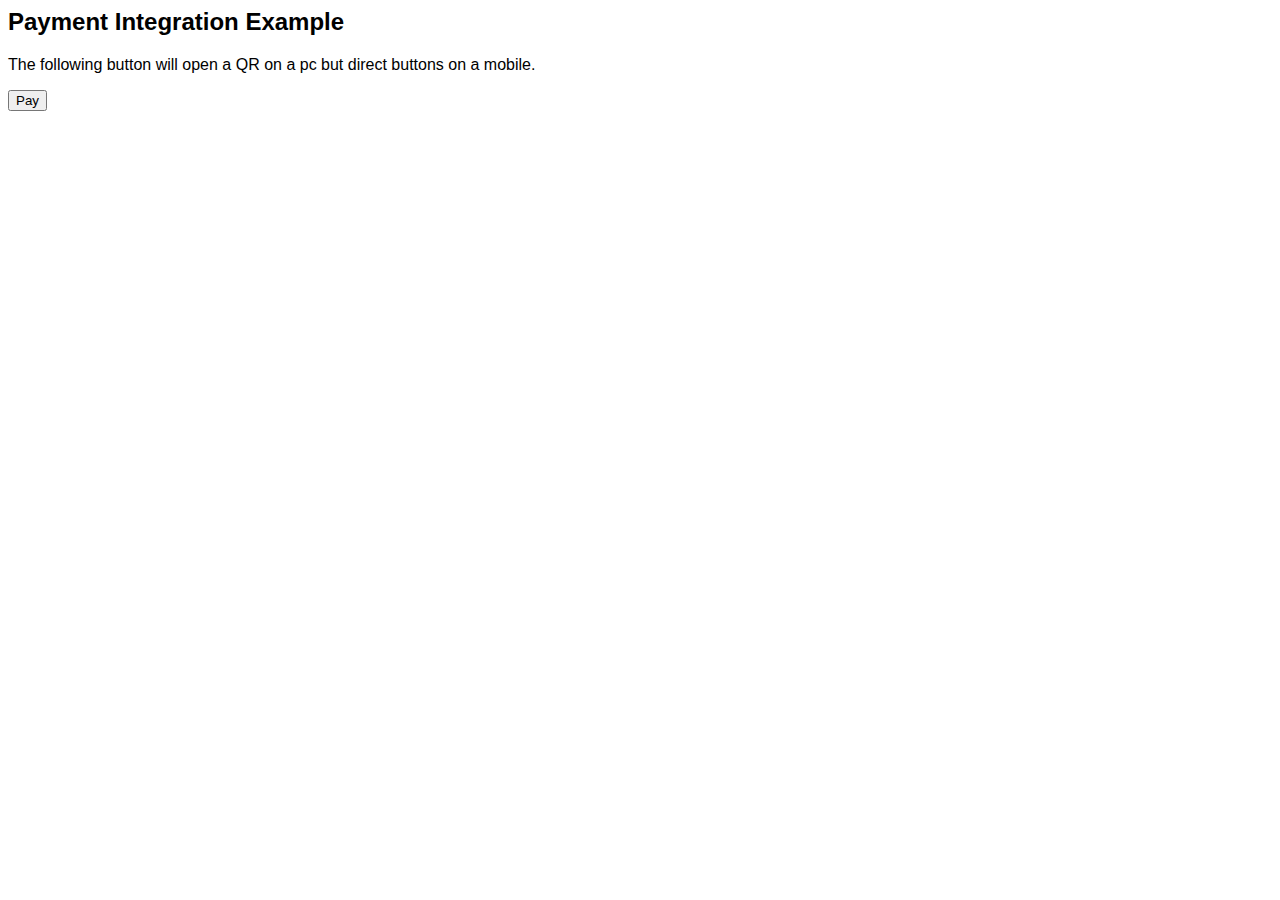
<file: UPILink.top-main/UPILink.top-main/embed-example.html>
<html>
<head>
<title>UPILink.top embed example</title>
</head>
<body>
<meta name="viewport" content="width=device-width, initial-scale=1">
<style>
body {font-family: Arial, Helvetica, sans-serif;}

/* The Modal (background) */
.modal {
  display: none; /* Hidden by default */
  position: fixed; /* Stay in place */
  z-index: 1; /* Sit on top */
  padding-top: 100px; /* Location of the box */
  left: 0;
  top: 0;
  width: 100%; /* Full width */
  height: 100%; /* Full height */
  overflow: auto; /* Enable scroll if needed */
  background-color: rgb(0,0,0); /* Fallback color */
  background-color: rgba(0,0,0,0.4); /* Black w/ opacity */
}

/* Modal Content */
.modal-content {
  background-color: #fefefe;
  margin: auto;
  padding: 20px;
  border: 1px solid #888;
  width: 80%;
}

/* The Close Button */
.close {
  color: #aaaaaa;
  float: right;
  font-size: 28px;
  font-weight: bold;
}

.close:hover,
.close:focus {
  color: #000;
  text-decoration: none;
  cursor: pointer;
}
</style>
</head>
<body>

<h2>Payment Integration Example</h2>

<!-- Trigger/Open The Modal -->
<p>The following button will open a QR on a pc but direct buttons on a mobile.</p>
<button id="myBtn">Pay</button>

<!-- The Modal -->
<div id="myModal" class="modal">

  <!-- Modal content -->
  <div class="modal-content">
    <span class="close">&times;</span>
    <iframe src='https://upilink.top/p/pay.html?pa=9876543210@upi&pn=Merchant or Trust&am=99&tn=Bill or Donation' width='100%' height='600px' style='margin:0;min-width:350px;'></iframe></div>

  </div>

</div>

<script>
// Get the modal
var modal = document.getElementById("myModal");

// Get the button that opens the modal
var btn = document.getElementById("myBtn");

// Get the <span> element that closes the modal
var span = document.getElementsByClassName("close")[0];

// When the user clicks the button, open the modal 
btn.onclick = function() {
  modal.style.display = "block";
}

// When the user clicks on <span> (x), close the modal
span.onclick = function() {
  modal.style.display = "none";
}

// When the user clicks anywhere outside of the modal, close it
window.onclick = function(event) {
  if (event.target == modal) {
    modal.style.display = "none";
  }
}
</script>

</body>
</html>
</file>
